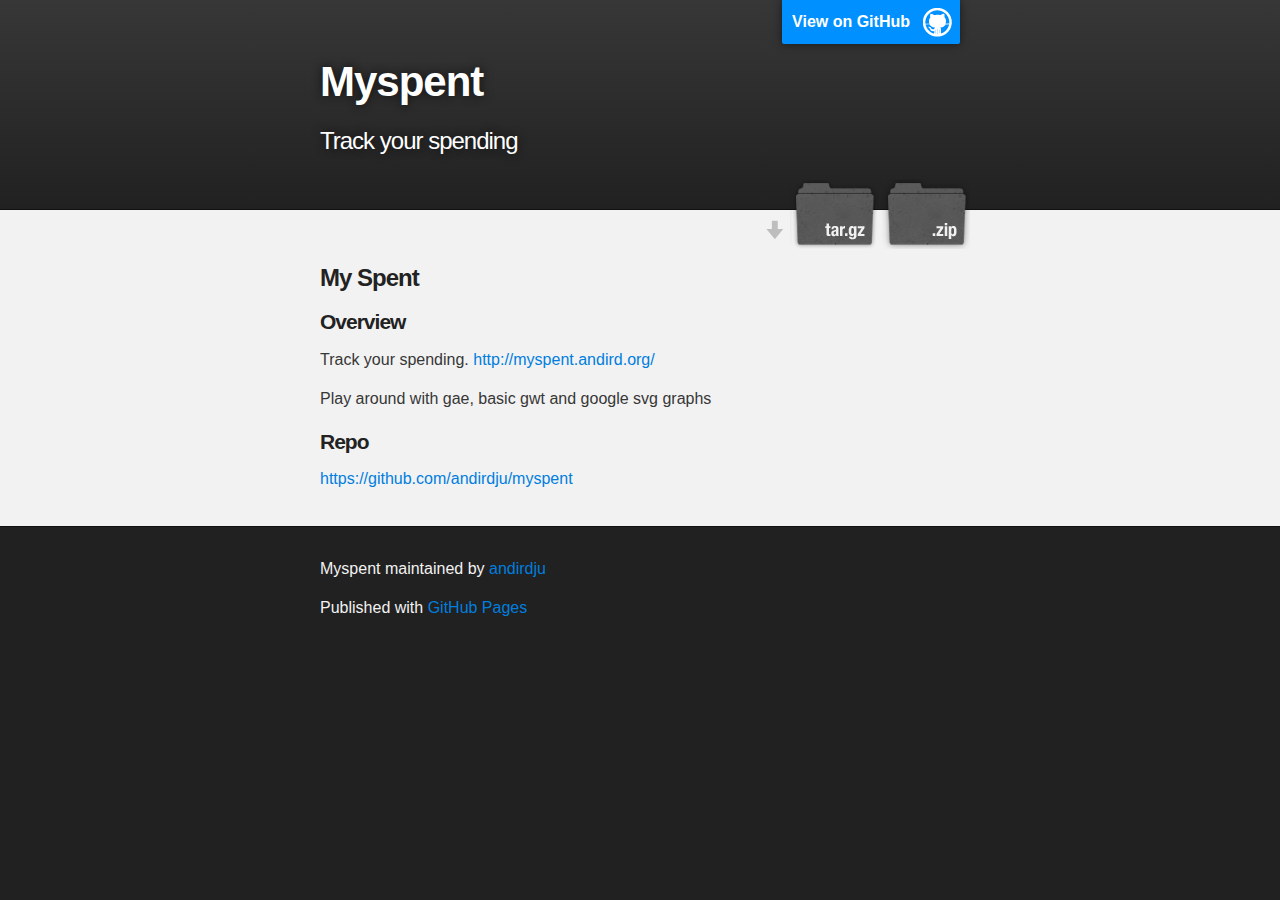
<file: index.html>
<!DOCTYPE html>
<html>

  <head>
    <meta charset='utf-8' />
    <meta http-equiv="X-UA-Compatible" content="chrome=1" />
    <meta name="description" content="Myspent : Track your spending" />

    <link rel="stylesheet" type="text/css" media="screen" href="stylesheets/stylesheet.css">

    <title>Myspent</title>
  </head>

  <body>

    <!-- HEADER -->
    <div id="header_wrap" class="outer">
        <header class="inner">
          <a id="forkme_banner" href="https://github.com/andirdju/myspent">View on GitHub</a>

          <h1 id="project_title">Myspent</h1>
          <h2 id="project_tagline">Track your spending</h2>

            <section id="downloads">
              <a class="zip_download_link" href="https://github.com/andirdju/myspent/zipball/master">Download this project as a .zip file</a>
              <a class="tar_download_link" href="https://github.com/andirdju/myspent/tarball/master">Download this project as a tar.gz file</a>
            </section>
        </header>
    </div>

    <!-- MAIN CONTENT -->
    <div id="main_content_wrap" class="outer">
      <section id="main_content" class="inner">
        <h3>
<a name="my-spent" class="anchor" href="#my-spent"><span class="octicon octicon-link"></span></a>My Spent</h3>

<h4>
<a name="overview" class="anchor" href="#overview"><span class="octicon octicon-link"></span></a>Overview</h4>

<p>Track your spending. <a href="http://myspent.andird.org/">http://myspent.andird.org/</a></p>

<p>Play around with gae, basic gwt and google svg graphs</p>

<h4>
<a name="repo" class="anchor" href="#repo"><span class="octicon octicon-link"></span></a>Repo</h4>

<p><a href="https://github.com/andirdju/myspent">https://github.com/andirdju/myspent</a></p>
      </section>
    </div>

    <!-- FOOTER  -->
    <div id="footer_wrap" class="outer">
      <footer class="inner">
        <p class="copyright">Myspent maintained by <a href="https://github.com/andirdju">andirdju</a></p>
        <p>Published with <a href="http://pages.github.com">GitHub Pages</a></p>
      </footer>
    </div>

    

  </body>
</html>
</file>
<file: stylesheets/stylesheet.css>
/*******************************************************************************
Slate Theme for GitHub Pages
by Jason Costello, @jsncostello
*******************************************************************************/

@import url(pygment_trac.css);

/*******************************************************************************
MeyerWeb Reset
*******************************************************************************/

html, body, div, span, applet, object, iframe,
h1, h2, h3, h4, h5, h6, p, blockquote, pre,
a, abbr, acronym, address, big, cite, code,
del, dfn, em, img, ins, kbd, q, s, samp,
small, strike, strong, sub, sup, tt, var,
b, u, i, center,
dl, dt, dd, ol, ul, li,
fieldset, form, label, legend,
table, caption, tbody, tfoot, thead, tr, th, td,
article, aside, canvas, details, embed,
figure, figcaption, footer, header, hgroup,
menu, nav, output, ruby, section, summary,
time, mark, audio, video {
  margin: 0;
  padding: 0;
  border: 0;
  font: inherit;
  vertical-align: baseline;
}

/* HTML5 display-role reset for older browsers */
article, aside, details, figcaption, figure,
footer, header, hgroup, menu, nav, section {
  display: block;
}

ol, ul {
  list-style: none;
}

blockquote, q {
}

table {
  border-collapse: collapse;
  border-spacing: 0;
}

/*******************************************************************************
Theme Styles
*******************************************************************************/

body {
  box-sizing: border-box;
  color:#373737;
  background: #212121;
  font-size: 16px;
  font-family: 'Myriad Pro', Calibri, Helvetica, Arial, sans-serif;
  line-height: 1.5;
  -webkit-font-smoothing: antialiased;
}

h1, h2, h3, h4, h5, h6 {
  margin: 10px 0;
  font-weight: 700;
  color:#222222;
  font-family: 'Lucida Grande', 'Calibri', Helvetica, Arial, sans-serif;
  letter-spacing: -1px;
}

h1 {
  font-size: 36px;
  font-weight: 700;
}

h2 {
  padding-bottom: 10px;
  font-size: 32px;
  background: url('../images/bg_hr.png') repeat-x bottom;
}

h3 {
  font-size: 24px;
}

h4 {
  font-size: 21px;
}

h5 {
  font-size: 18px;
}

h6 {
  font-size: 16px;
}

p {
  margin: 10px 0 15px 0;
}

footer p {
  color: #f2f2f2;
}

a {
  text-decoration: none;
  color: #007edf;
  text-shadow: none;

  transition: color 0.5s ease;
  transition: text-shadow 0.5s ease;
  -webkit-transition: color 0.5s ease;
  -webkit-transition: text-shadow 0.5s ease;
  -moz-transition: color 0.5s ease;
  -moz-transition: text-shadow 0.5s ease;
  -o-transition: color 0.5s ease;
  -o-transition: text-shadow 0.5s ease;
  -ms-transition: color 0.5s ease;
  -ms-transition: text-shadow 0.5s ease;
}

#main_content a:hover {
  color: #0069ba;
  text-shadow: #0090ff 0px 0px 2px;
}

footer a:hover {
  color: #43adff;
  text-shadow: #0090ff 0px 0px 2px;
}

em {
  font-style: italic;
}

strong {
  font-weight: bold;
}

img {
  position: relative;
  margin: 0 auto;
  max-width: 739px;
  padding: 5px;
  margin: 10px 0 10px 0;
  border: 1px solid #ebebeb;

  box-shadow: 0 0 5px #ebebeb;
  -webkit-box-shadow: 0 0 5px #ebebeb;
  -moz-box-shadow: 0 0 5px #ebebeb;
  -o-box-shadow: 0 0 5px #ebebeb;
  -ms-box-shadow: 0 0 5px #ebebeb;
}

pre, code {
  width: 100%;
  color: #222;
  background-color: #fff;

  font-family: Monaco, "Bitstream Vera Sans Mono", "Lucida Console", Terminal, monospace;
  font-size: 14px;

  border-radius: 2px;
  -moz-border-radius: 2px;
  -webkit-border-radius: 2px;



}

pre {
  width: 100%;
  padding: 10px;
  box-shadow: 0 0 10px rgba(0,0,0,.1);
  overflow: auto;
}

code {
  padding: 3px;
  margin: 0 3px;
  box-shadow: 0 0 10px rgba(0,0,0,.1);
}

pre code {
  display: block;
  box-shadow: none;
}

blockquote {
  color: #666;
  margin-bottom: 20px;
  padding: 0 0 0 20px;
  border-left: 3px solid #bbb;
}

ul, ol, dl {
  margin-bottom: 15px
}

ul li {
  list-style: inside;
  padding-left: 20px;
}

ol li {
  list-style: decimal inside;
  padding-left: 20px;
}

dl dt {
  font-weight: bold;
}

dl dd {
  padding-left: 20px;
  font-style: italic;
}

dl p {
  padding-left: 20px;
  font-style: italic;
}

hr {
  height: 1px;
  margin-bottom: 5px;
  border: none;
  background: url('../images/bg_hr.png') repeat-x center;
}

table {
  border: 1px solid #373737;
  margin-bottom: 20px;
  text-align: left;
 }

th {
  font-family: 'Lucida Grande', 'Helvetica Neue', Helvetica, Arial, sans-serif;
  padding: 10px;
  background: #373737;
  color: #fff;
 }

td {
  padding: 10px;
  border: 1px solid #373737;
 }

form {
  background: #f2f2f2;
  padding: 20px;
}

img {
  width: 100%;
  max-width: 100%;
}

/*******************************************************************************
Full-Width Styles
*******************************************************************************/

.outer {
  width: 100%;
}

.inner {
  position: relative;
  max-width: 640px;
  padding: 20px 10px;
  margin: 0 auto;
}

#forkme_banner {
  display: block;
  position: absolute;
  top:0;
  right: 10px;
  z-index: 10;
  padding: 10px 50px 10px 10px;
  color: #fff;
  background: url('../images/blacktocat.png') #0090ff no-repeat 95% 50%;
  font-weight: 700;
  box-shadow: 0 0 10px rgba(0,0,0,.5);
  border-bottom-left-radius: 2px;
  border-bottom-right-radius: 2px;
}

#header_wrap {
  background: #212121;
  background: -moz-linear-gradient(top, #373737, #212121);
  background: -webkit-linear-gradient(top, #373737, #212121);
  background: -ms-linear-gradient(top, #373737, #212121);
  background: -o-linear-gradient(top, #373737, #212121);
  background: linear-gradient(top, #373737, #212121);
}

#header_wrap .inner {
  padding: 50px 10px 30px 10px;
}

#project_title {
  margin: 0;
  color: #fff;
  font-size: 42px;
  font-weight: 700;
  text-shadow: #111 0px 0px 10px;
}

#project_tagline {
  color: #fff;
  font-size: 24px;
  font-weight: 300;
  background: none;
  text-shadow: #111 0px 0px 10px;
}

#downloads {
  position: absolute;
  width: 210px;
  z-index: 10;
  bottom: -40px;
  right: 0;
  height: 70px;
  background: url('../images/icon_download.png') no-repeat 0% 90%;
}

.zip_download_link {
  display: block;
  float: right;
  width: 90px;
  height:70px;
  text-indent: -5000px;
  overflow: hidden;
  background: url(../images/sprite_download.png) no-repeat bottom left;
}

.tar_download_link {
  display: block;
  float: right;
  width: 90px;
  height:70px;
  text-indent: -5000px;
  overflow: hidden;
  background: url(../images/sprite_download.png) no-repeat bottom right;
  margin-left: 10px;
}

.zip_download_link:hover {
  background: url(../images/sprite_download.png) no-repeat top left;
}

.tar_download_link:hover {
  background: url(../images/sprite_download.png) no-repeat top right;
}

#main_content_wrap {
  background: #f2f2f2;
  border-top: 1px solid #111;
  border-bottom: 1px solid #111;
}

#main_content {
  padding-top: 40px;
}

#footer_wrap {
  background: #212121;
}



/*******************************************************************************
Small Device Styles
*******************************************************************************/

@media screen and (max-width: 480px) {
  body {
    font-size:14px;
  }

  #downloads {
    display: none;
  }

  .inner {
    min-width: 320px;
    max-width: 480px;
  }

  #project_title {
  font-size: 32px;
  }

  h1 {
    font-size: 28px;
  }

  h2 {
    font-size: 24px;
  }

  h3 {
    font-size: 21px;
  }

  h4 {
    font-size: 18px;
  }

  h5 {
    font-size: 14px;
  }

  h6 {
    font-size: 12px;
  }

  code, pre {
    min-width: 320px;
    max-width: 480px;
    font-size: 11px;
  }

}
</file>
